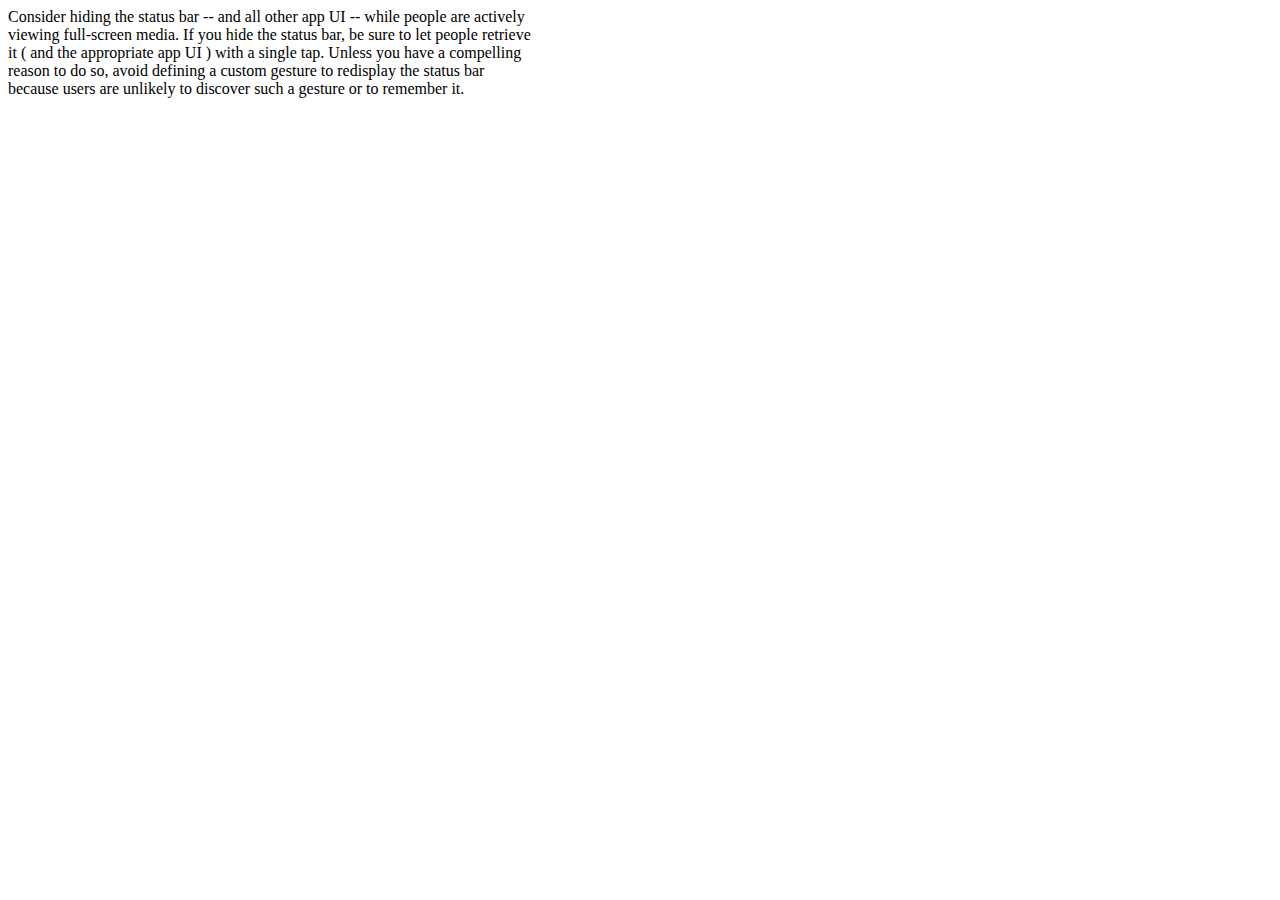
<file: index.html>
<html lang="en">
<head>
    <meta charset="UTF-8">
    <meta name="viewport" content="width=device-width, initial-scale=1.0">
    <link rel="stylesheet" href="C:\Users\Edward\Desktop\Devmountain\HTML-CSS Practice\HTML-CSS-Mini-Projects\Mini-Project-3\styles.css">
    <link rel="stylesheet" href="C:\Users\Edward\Desktop\Devmountain\HTML-CSS Practice\HTML-CSS-Mini-Projects\Mini-Project-3\reset.css">

    <title>HTML & CSS MiniProject-3</title>

</head>

<body>
    <div class="main-container">
        <div class="box-1"></div>
        <div class="box-2">
            <p> Consider hiding the status bar -- and all other app UI -- while people are actively <br> viewing full-screen media. 
                If you hide the status bar, be sure to let people retrieve <br> it ( and the appropriate app UI ) with a single tap. 
                Unless you have a compelling <br> reason to do so, avoid defining a custom gesture to redisplay the status bar <br> 
                because users are unlikely to discover such a gesture or to remember it.
            </p>
        </div>
        <div class="box-3"></div>
        <div class="box-4"></div>
        <div class="box-5"></div>
        <div class="box-6"></div>
    </div>
</body>
</html>
</file>
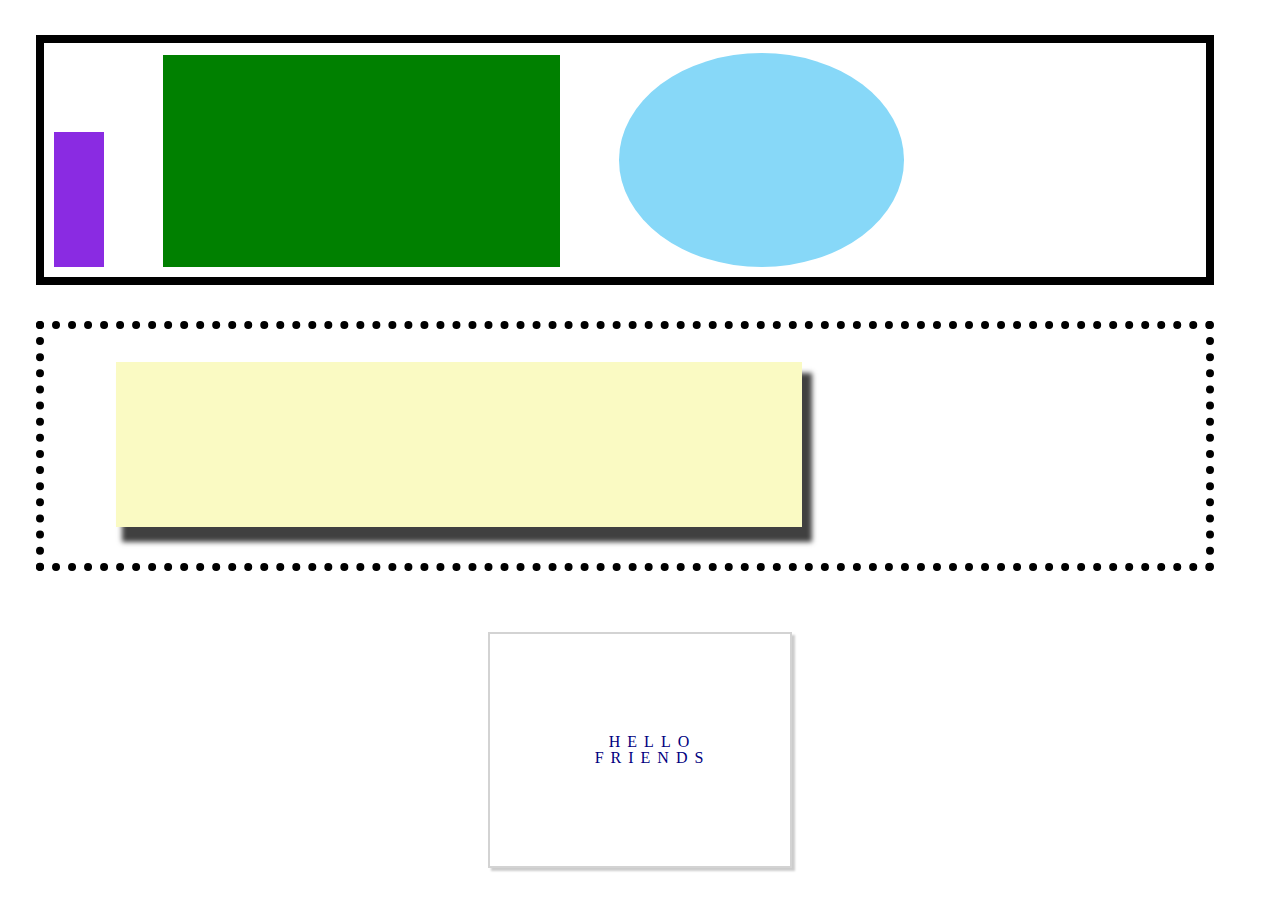
<file: Mini-Project- 2/index.html>
<html lang="en">
<head>
    <meta charset="UTF-8">
    <meta name="viewport" content="width=device-width, initial-scale=1.0">
    <link rel="stylesheet" href="styles.css">
    <link rel="stylesheet" href="reset.css">

    <title>Mini-Procject-2</title>
</head>

<body>
    <div class="top-container">
        <div id="left-square"> </div>
        <div id="middle-square"></div>
        <div id="left-circle"></div>
    </div>
    
    <div class="middle-container">
        <div class="center-box"></div>
    </div>

    <div class="bottom-container">
        <h1>HELLO FRIENDS</h1>
    </div>

</body>
</html>
</file>
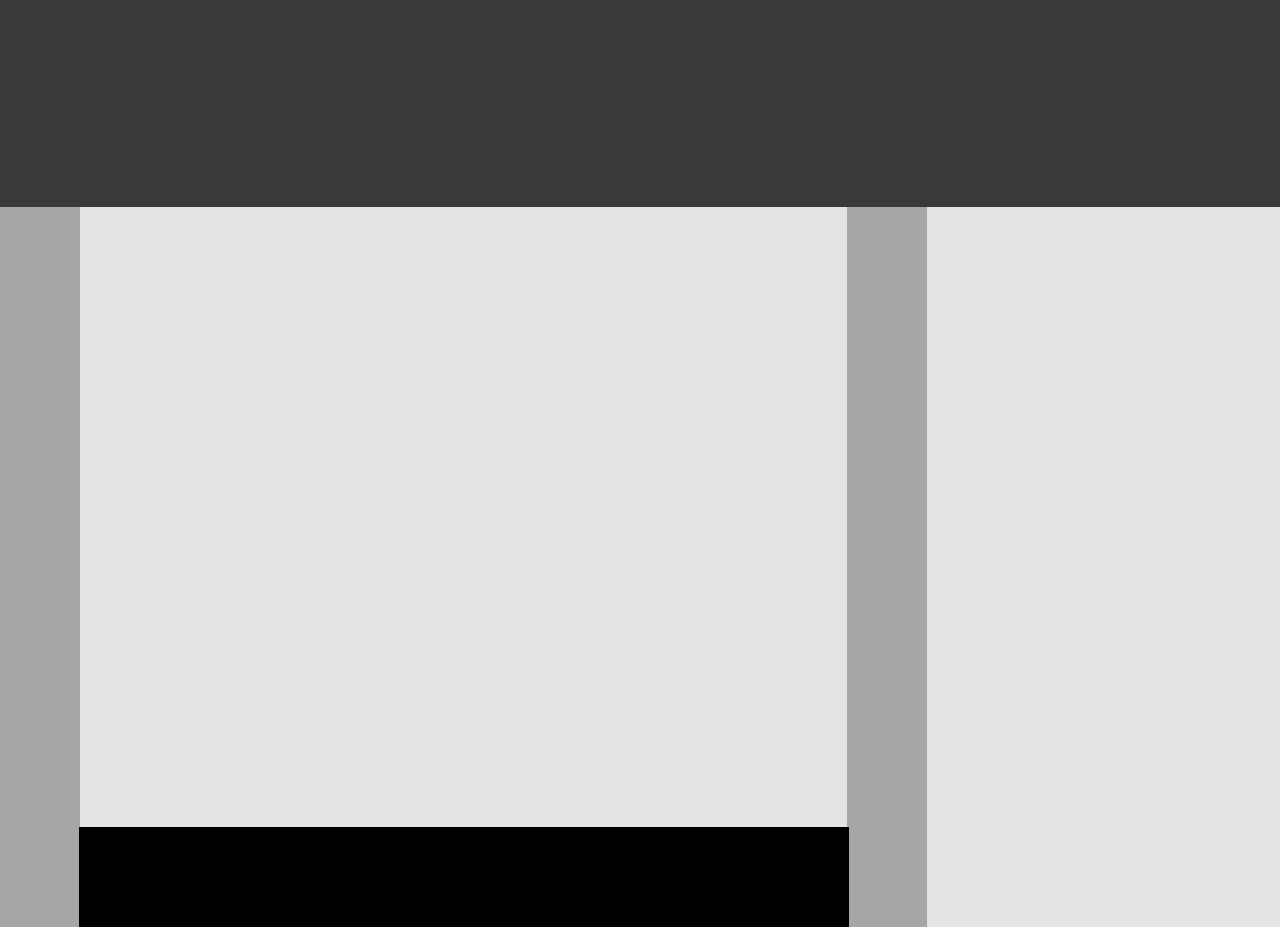
<file: Mini-Project-1/index.html>
<html lang="en">
<head>
    <meta charset="UTF-8">
    <meta name="viewport" content="width=device-width, initial-scale=1.0">
    <link rel="stylesheet" href="styles.css">
    <link rel="stylesheet" href="reset.css">
    <title>HTML & CSS MiniProject-1</title>
</head>
<body>
    <!-- ---------Header------------ -->
    <nav class="header">

    </nav>

    <!-- --------------Main---------------- -->
    <div class="main-left">
    <div class="main-right">
   
    </div>

     <!-- ---------------Footer---------------------    -->
    
     <footer id="footer">

     </footer>

</body>
</html>
</file>
<file: Mini-Project- 2/styles.css>
body {
    margin: 0;
    padding: 20px;
}

/* TOP */

.top-container {
    width: 92%;
    height: 250px;
    border: 8px solid black;
    padding: 10px;
    margin-top: 35px;
    margin-left: 36px;
    box-sizing: border-box;
    display: inline-block;
}

#left-square {
    display: inline-block;
    height: 135px;
    width: 50px;
    margin-top: 78px;
    background-color: blueviolet;
}

#middle-square {
    display: inline-block;
    height: 212px;
    width: 397px;
    background-color: green;
    margin-left: 55px;
}

#left-circle {
    display: inline-block;
    height: 100%;
    width: 25%;
    margin-right: -13px;
    border-radius: 66%;
    margin-left: 55px;
    background-color: rgb(135, 216, 248);
}

/* Middle */

.middle-container {
    display: inline-block;
    box-sizing: border-box;
    width: 92%;
    height: 250px;
    border: 8px dotted black;
    margin: 36px;
    
}

.center-box {
    display: inline-block;
    height: 165px;
    width: 686px;
    margin-left: 72px;
    margin-top: 33px;
    background-color: rgb(250, 250, 195);
    box-shadow: 8px 13px 5px 2px rgba(0,0,0,0.75);
}

.bottom-container {
    width: 100px;
    border: 2px solid lightgrey;
    padding: 100px;
    margin: 25px auto;
    background-color: white;
    box-shadow: 3px 3px 2px 0px rgba(0,0,0,0.20);
}

h1 {
    width: 125%;
    font-size: larger;
    font-weight: 500;
    text-align: center;
    color: navy;
    letter-spacing: 7px;
}
</file>
<file: Mini-Project-1/styles.css>
body {
    width: 100%;
    height: 100vh;
    background-color: rgb(228, 228, 228);
}

.header {
    width: 100%;
    height: 23vh;
    background-color: rgb(58, 57, 57);
}

.main-left {
    width: 80;
    height: 80vh;
    background-color: rgb(168, 165, 165);
}

.main-right {
    width: 80;
    height: 80vh;
    margin-left: 847px;
    background-color: rgb(168, 165, 165);
}

#footer {
    background-color: black;
    margin: 0 auto;
    height: 100px;
    width: 770px;
    margin-top: -100px;
    margin-left: 79px;
    
}
</file>
